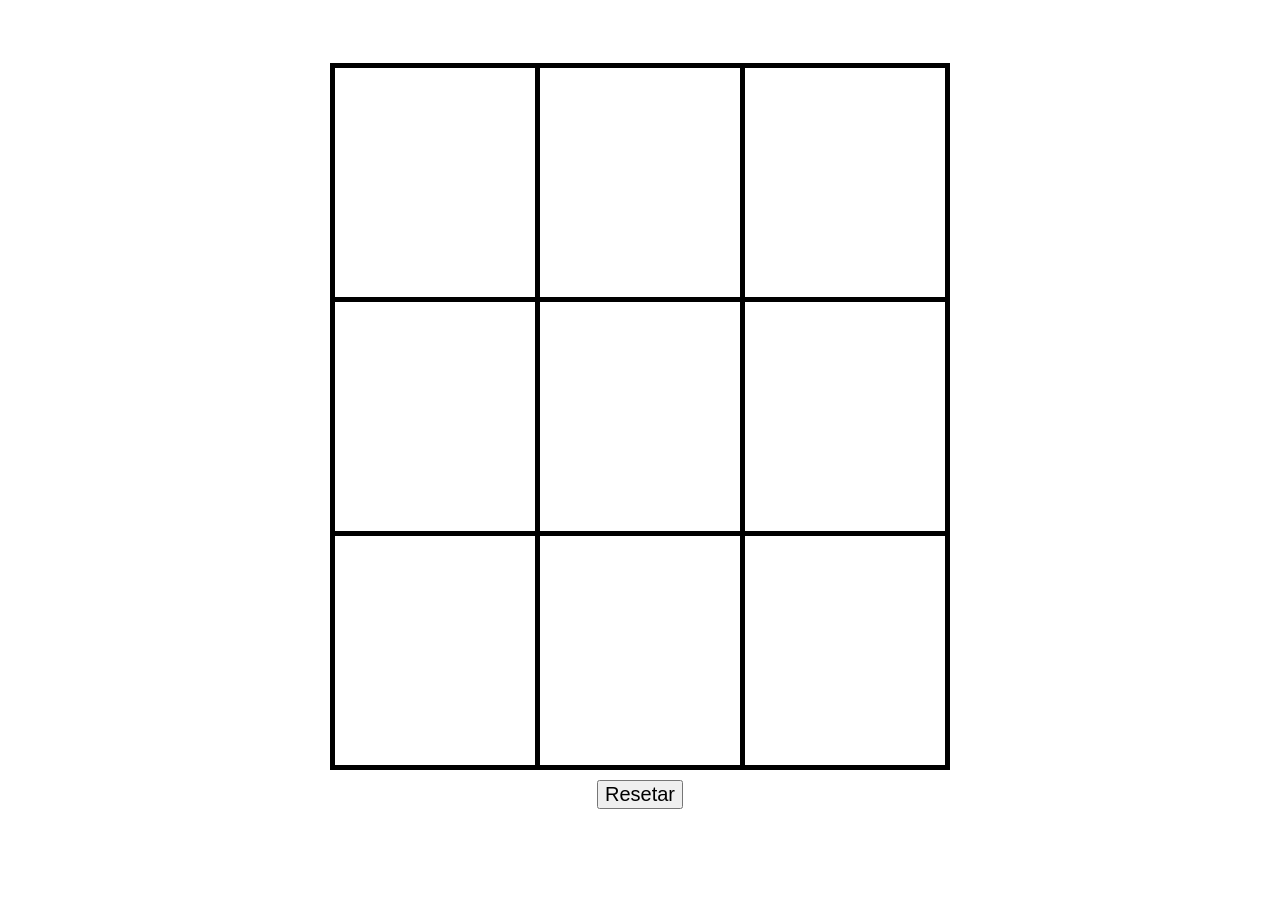
<file: index.html>
<!DOCTYPE html>
<html lang="pt-BR">
<head>
    <link rel="stylesheet" href="veia.css">
    <meta charset="UTF-8">
    <meta name="viewport" content="width=device-width, initial-scale=1.0">
    <title>Jogo da Velha</title>
</head>
<body>
    <table>
        <tr>
            <td><button onclick="player(this,0)"></button></td>
            <td><button onclick="player(this,1)"></button></td>
            <td><button onclick="player(this,2)"></button></td>
        </tr>
        <tr>
            <td><button onclick="player(this,3)"></button></td>
            <td><button onclick="player(this,4)"></button></td>
            <td><button onclick="player(this,5)"></button></td>
        </tr>
        <tr>
            <td><button onclick="player(this,6)"></button></td>
            <td><button onclick="player(this,7)"></button></td>
            <td><button onclick="player(this,8)"></button></td>
        </tr>
    </table>
    <form action="">
        <input type="submit" value="Resetar">
    </form>
    <script src="veia.js"></script>
</body>
</html>
</file>
<file: veia.css>
body{
    display: flex;
    justify-content: center;
    align-items: center;
    height: 95vh;
    flex-direction: column;
}

table{
    border-collapse: collapse;
    border: 1px solid white;
    margin-bottom: 10px;
}

td{
    border: 5px solid black; 
    text-align: center;
    width: 200px;
    height: 200px;
    padding: 0;
    font-size: 200px;
}

button{
    background: transparent;
    border: none;
    width: 100%;
    height: 100%;
    margin: 0;
}
input{
    font-size: 20px;
    transition: all .5s;
}
</file>
